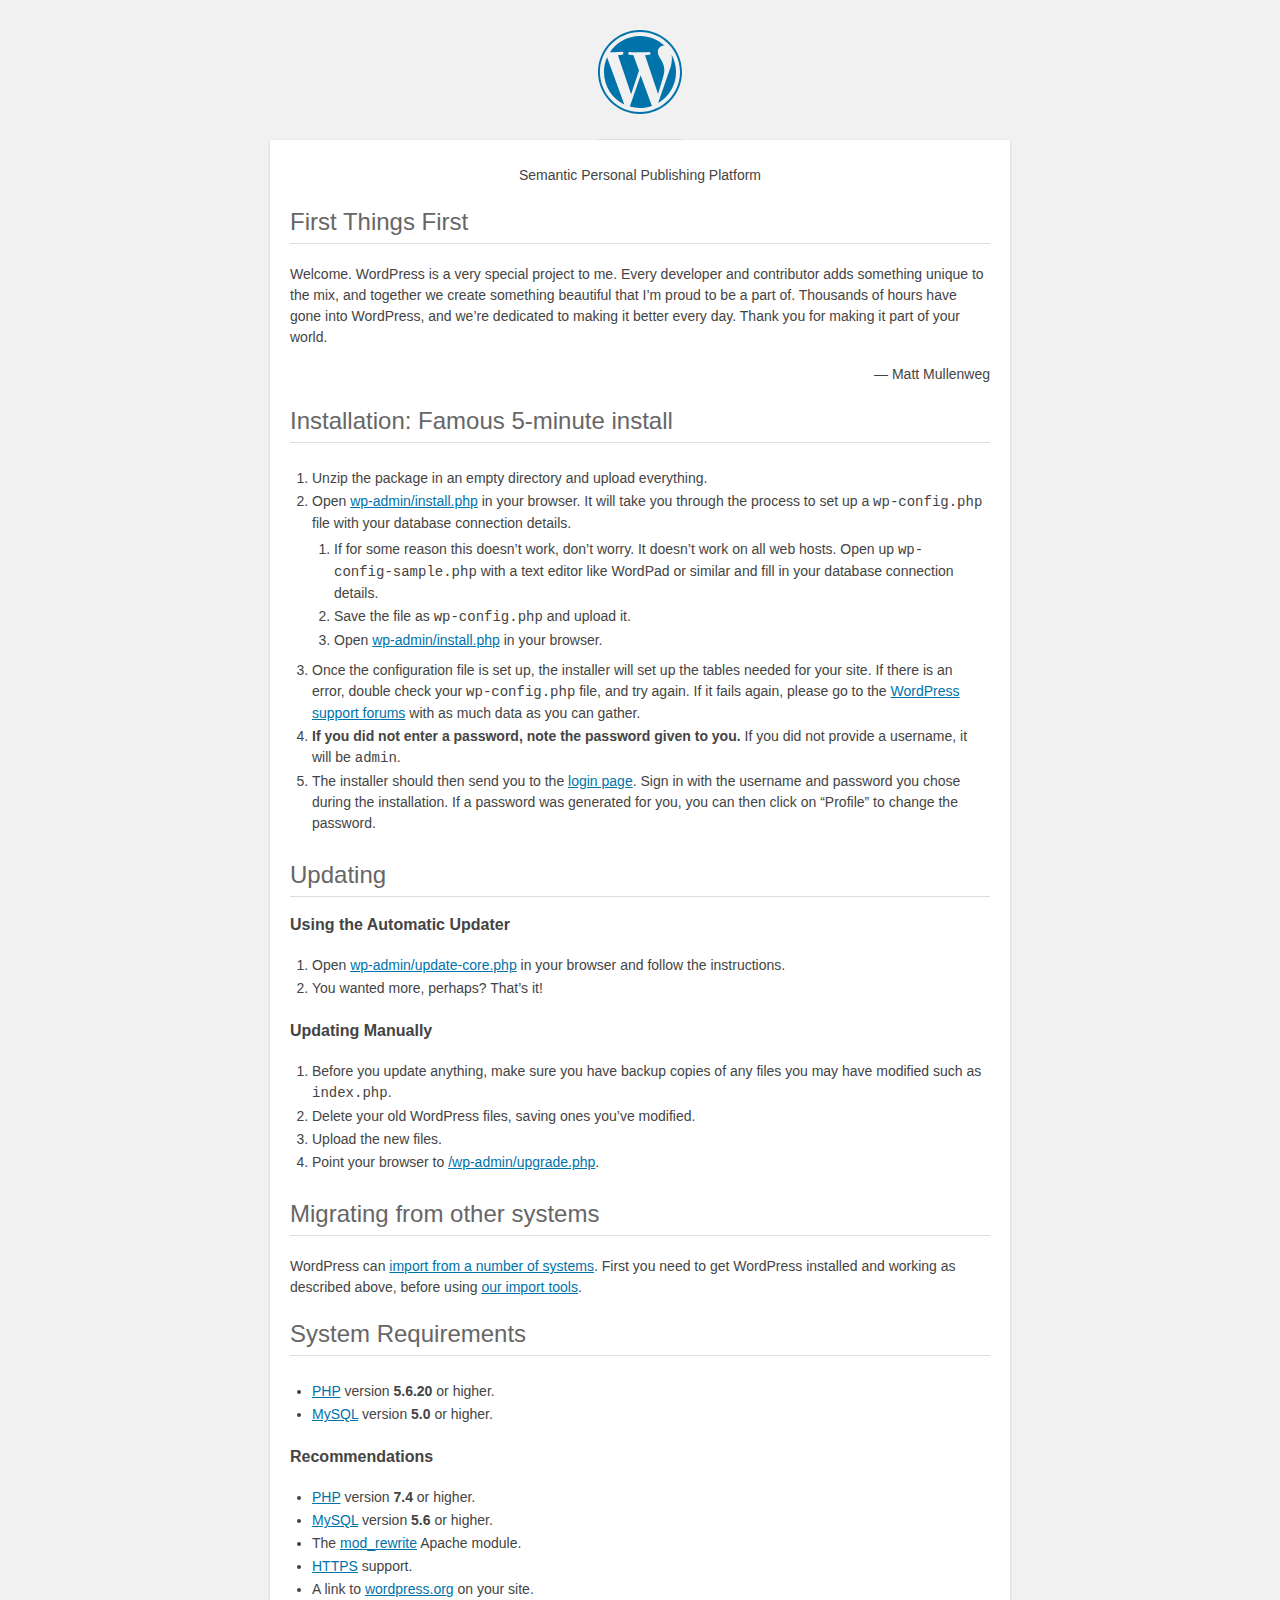
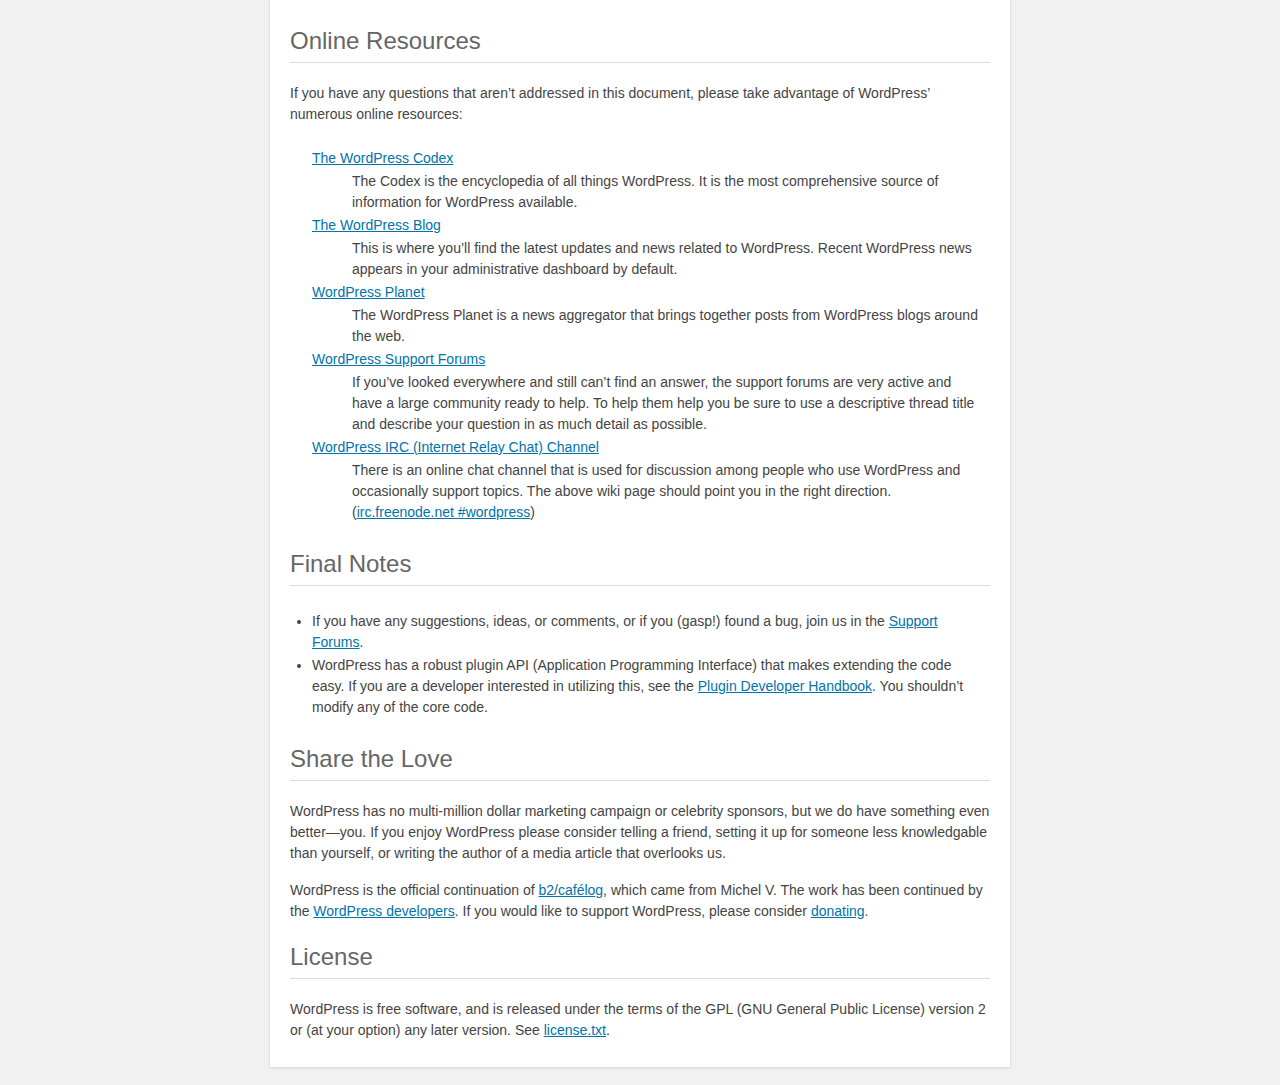
<file: wp/wordpress/readme.html>
<!DOCTYPE html>
<html lang="en">
<head>
	<meta name="viewport" content="width=device-width" />
	<meta http-equiv="Content-Type" content="text/html; charset=utf-8" />
	<title>WordPress &#8250; ReadMe</title>
	<link rel="stylesheet" href="wp-admin/css/install.css?ver=20100228" type="text/css" />
</head>
<body>
<h1 id="logo">
	<a href="https://wordpress.org/"><img alt="WordPress" src="wp-admin/images/wordpress-logo.png" /></a>
</h1>
<p style="text-align: center">Semantic Personal Publishing Platform</p>

<h2>First Things First</h2>
<p>Welcome. WordPress is a very special project to me. Every developer and contributor adds something unique to the mix, and together we create something beautiful that I&#8217;m proud to be a part of. Thousands of hours have gone into WordPress, and we&#8217;re dedicated to making it better every day. Thank you for making it part of your world.</p>
<p style="text-align: right">&#8212; Matt Mullenweg</p>

<h2>Installation: Famous 5-minute install</h2>
<ol>
	<li>Unzip the package in an empty directory and upload everything.</li>
	<li>Open <span class="file"><a href="wp-admin/install.php">wp-admin/install.php</a></span> in your browser. It will take you through the process to set up a <code>wp-config.php</code> file with your database connection details.
		<ol>
			<li>If for some reason this doesn&#8217;t work, don&#8217;t worry. It doesn&#8217;t work on all web hosts. Open up <code>wp-config-sample.php</code> with a text editor like WordPad or similar and fill in your database connection details.</li>
			<li>Save the file as <code>wp-config.php</code> and upload it.</li>
			<li>Open <span class="file"><a href="wp-admin/install.php">wp-admin/install.php</a></span> in your browser.</li>
		</ol>
	</li>
	<li>Once the configuration file is set up, the installer will set up the tables needed for your site. If there is an error, double check your <code>wp-config.php</code> file, and try again. If it fails again, please go to the <a href="https://wordpress.org/support/forums/">WordPress support forums</a> with as much data as you can gather.</li>
	<li><strong>If you did not enter a password, note the password given to you.</strong> If you did not provide a username, it will be <code>admin</code>.</li>
	<li>The installer should then send you to the <a href="wp-login.php">login page</a>. Sign in with the username and password you chose during the installation. If a password was generated for you, you can then click on &#8220;Profile&#8221; to change the password.</li>
</ol>

<h2>Updating</h2>
<h3>Using the Automatic Updater</h3>
<ol>
	<li>Open <span class="file"><a href="wp-admin/update-core.php">wp-admin/update-core.php</a></span> in your browser and follow the instructions.</li>
	<li>You wanted more, perhaps? That&#8217;s it!</li>
</ol>

<h3>Updating Manually</h3>
<ol>
	<li>Before you update anything, make sure you have backup copies of any files you may have modified such as <code>index.php</code>.</li>
	<li>Delete your old WordPress files, saving ones you&#8217;ve modified.</li>
	<li>Upload the new files.</li>
	<li>Point your browser to <span class="file"><a href="wp-admin/upgrade.php">/wp-admin/upgrade.php</a>.</span></li>
</ol>

<h2>Migrating from other systems</h2>
<p>WordPress can <a href="https://wordpress.org/support/article/importing-content/">import from a number of systems</a>. First you need to get WordPress installed and working as described above, before using <a href="wp-admin/import.php">our import tools</a>.</p>

<h2>System Requirements</h2>
<ul>
	<li><a href="https://secure.php.net/">PHP</a> version <strong>5.6.20</strong> or higher.</li>
	<li><a href="https://www.mysql.com/">MySQL</a> version <strong>5.0</strong> or higher.</li>
</ul>

<h3>Recommendations</h3>
<ul>
	<li><a href="https://secure.php.net/">PHP</a> version <strong>7.4</strong> or higher.</li>
	<li><a href="https://www.mysql.com/">MySQL</a> version <strong>5.6</strong> or higher.</li>
	<li>The <a href="https://httpd.apache.org/docs/2.2/mod/mod_rewrite.html">mod_rewrite</a> Apache module.</li>
	<li><a href="https://wordpress.org/news/2016/12/moving-toward-ssl/">HTTPS</a> support.</li>
	<li>A link to <a href="https://wordpress.org/">wordpress.org</a> on your site.</li>
</ul>

<h2>Online Resources</h2>
<p>If you have any questions that aren&#8217;t addressed in this document, please take advantage of WordPress&#8217; numerous online resources:</p>
<dl>
	<dt><a href="https://codex.wordpress.org/">The WordPress Codex</a></dt>
		<dd>The Codex is the encyclopedia of all things WordPress. It is the most comprehensive source of information for WordPress available.</dd>
	<dt><a href="https://wordpress.org/news/">The WordPress Blog</a></dt>
		<dd>This is where you&#8217;ll find the latest updates and news related to WordPress. Recent WordPress news appears in your administrative dashboard by default.</dd>
	<dt><a href="https://planet.wordpress.org/">WordPress Planet</a></dt>
		<dd>The WordPress Planet is a news aggregator that brings together posts from WordPress blogs around the web.</dd>
	<dt><a href="https://wordpress.org/support/forums/">WordPress Support Forums</a></dt>
		<dd>If you&#8217;ve looked everywhere and still can&#8217;t find an answer, the support forums are very active and have a large community ready to help. To help them help you be sure to use a descriptive thread title and describe your question in as much detail as possible.</dd>
	<dt><a href="https://codex.wordpress.org/IRC">WordPress <abbr>IRC</abbr> (Internet Relay Chat) Channel</a></dt>
		<dd>There is an online chat channel that is used for discussion among people who use WordPress and occasionally support topics. The above wiki page should point you in the right direction. (<a href="irc://irc.freenode.net/wordpress">irc.freenode.net #wordpress</a>)</dd>
</dl>

<h2>Final Notes</h2>
<ul>
	<li>If you have any suggestions, ideas, or comments, or if you (gasp!) found a bug, join us in the <a href="https://wordpress.org/support/forums/">Support Forums</a>.</li>
	<li>WordPress has a robust plugin <abbr>API</abbr> (Application Programming Interface) that makes extending the code easy. If you are a developer interested in utilizing this, see the <a href="https://developer.wordpress.org/plugins/">Plugin Developer Handbook</a>. You shouldn&#8217;t modify any of the core code.</li>
</ul>

<h2>Share the Love</h2>
<p>WordPress has no multi-million dollar marketing campaign or celebrity sponsors, but we do have something even better&#8212;you. If you enjoy WordPress please consider telling a friend, setting it up for someone less knowledgable than yourself, or writing the author of a media article that overlooks us.</p>

<p>WordPress is the official continuation of <a href="http://cafelog.com/">b2/caf&#233;log</a>, which came from Michel V. The work has been continued by the <a href="https://wordpress.org/about/">WordPress developers</a>. If you would like to support WordPress, please consider <a href="https://wordpress.org/donate/">donating</a>.</p>

<h2>License</h2>
<p>WordPress is free software, and is released under the terms of the <abbr>GPL</abbr> (GNU General Public License) version 2 or (at your option) any later version. See <a href="license.txt">license.txt</a>.</p>

</body>
</html>
</file>
<file: wp/wordpress/wp-admin/css/install.css>
html {
	background: #f1f1f1;
	margin: 0 20px;
}

body {
	background: #fff;
	color: #444;
	font-family: -apple-system, BlinkMacSystemFont, "Segoe UI", Roboto, Oxygen-Sans, Ubuntu, Cantarell, "Helvetica Neue", sans-serif;
	margin: 140px auto 25px;
	padding: 20px 20px 10px 20px;
	max-width: 700px;
	-webkit-font-smoothing: subpixel-antialiased;
	box-shadow: 0 1px 3px rgba(0, 0, 0, 0.13);
}

a {
	color: #0073aa;
}

a:hover,
a:active {
	color: #006799;
}

a:focus {
	color: #124964;
	box-shadow:
		0 0 0 1px #5b9dd9,
		0 0 2px 1px rgba(30, 140, 190, 0.8);
}

h1, h2 {
	border-bottom: 1px solid #ddd;
	clear: both;
	color: #666;
	font-size: 24px;
	padding: 0;
	padding-bottom: 7px;
	font-weight: 400;
}

h3 {
	font-size: 16px;
}

p, li, dd, dt {
	padding-bottom: 2px;
	font-size: 14px;
	line-height: 1.5;
}

code, .code {
	font-family: Consolas, Monaco, monospace;
}

ul, ol, dl {
	padding: 5px 5px 5px 22px;
}

a img {
	border: 0
}
abbr {
	border: 0;
	font-variant: normal;
}

fieldset {
	border: 0;
	padding: 0;
	margin: 0;
}

label {
	cursor: pointer;
}

#logo {
	margin: -130px auto 25px;
	padding: 0 0 25px 0;
	width: 84px;
	height: 84px;
	overflow: hidden;
	background-image: url(../images/w-logo-blue.png?ver=20131202);
	background-image: none, url(../images/wordpress-logo.svg?ver=20131107);
	background-size: 84px;
	background-position: center top;
	background-repeat: no-repeat;
	color: #444; /* same as login.css */
	font-size: 20px;
	font-weight: 400;
	line-height: 1.3em;
	text-decoration: none;
	text-align: center;
	text-indent: -9999px;
	outline: none;
}

.step {
	margin: 20px 0 15px;
}
.step, th {
	text-align: left;
	padding: 0;
}
.language-chooser.wp-core-ui .step .button.button-large {
	font-size: 14px;
}
textarea {
	border: 1px solid #ddd;
	font-family: -apple-system, BlinkMacSystemFont, "Segoe UI", Roboto, Oxygen-Sans, Ubuntu, Cantarell, "Helvetica Neue", sans-serif;
	width: 100%;
	box-sizing: border-box;
}

.form-table {
	border-collapse: collapse;
	margin-top: 1em;
	width: 100%;
}

.form-table td {
	margin-bottom: 9px;
	padding: 10px 20px 10px 0;
	font-size: 14px;
	vertical-align: top
}

.form-table th {
	font-size: 14px;
	text-align: left;
	padding: 10px 20px 10px 0;
	width: 140px;
	vertical-align: top;
}

.form-table code {
	line-height: 1.28571428;
	font-size: 14px;
}

.form-table p {
	margin: 4px 0 0 0;
	font-size: 11px;
}

.form-table input {
	line-height: 1.33333333;
	font-size: 15px;
	padding: 3px 5px;
	border: 1px solid #ddd;
	box-shadow: inset 0 1px 2px rgba(0, 0, 0, 0.07);
}

input,
submit {
	font-family: -apple-system, BlinkMacSystemFont, "Segoe UI", Roboto, Oxygen-Sans, Ubuntu, Cantarell, "Helvetica Neue", sans-serif;
}

.form-table input[type=text],
.form-table input[type=email],
.form-table input[type=url],
.form-table input[type=password],
#pass-strength-result {
	width: 218px;
}

.form-table th p {
	font-weight: 400;
}

.form-table.install-success th,
.form-table.install-success td {
	vertical-align: middle;
	padding: 16px 20px 16px 0;
}

.form-table.install-success td p {
	margin: 0;
	font-size: 14px;
}

.form-table.install-success td code {
	margin: 0;
	font-size: 18px;
}

#error-page {
	margin-top: 50px;
}

#error-page p {
	font-size: 14px;
	line-height: 1.28571428;
	margin: 25px 0 20px;
}

#error-page code, .code {
	font-family: Consolas, Monaco, monospace;
}

.message {
	border-left: 4px solid #dc3232;
	padding: .7em .6em;
	background-color: #fbeaea;
}

/* rtl:ignore */
#dbname,
#uname,
#pwd,
#dbhost,
#prefix,
#user_login,
#admin_email,
#pass1,
#pass2 {
	direction: ltr;
}


/* localization */
body.rtl,
.rtl textarea,
.rtl input,
.rtl submit {
	font-family: Tahoma, sans-serif;
}

:lang(he-il) body.rtl,
:lang(he-il) .rtl textarea,
:lang(he-il) .rtl input,
:lang(he-il) .rtl submit {
	font-family: Arial, sans-serif;
}

@media only screen and (max-width: 799px) {
	body {
		margin-top: 115px;
	}
	#logo a {
		margin: -125px auto 30px;
	}
}

@media screen and (max-width: 782px) {

	.form-table {
		margin-top: 0;
	}

	.form-table th,
	.form-table td {
		display: block;
		width: auto;
		vertical-align: middle;
	}

	.form-table th {
		padding: 20px 0 0;
	}

	.form-table td {
		padding: 5px 0;
		border: 0;
		margin: 0;
	}

	textarea,
	input {
		font-size: 16px;
	}

	.form-table td input[type="text"],
	.form-table td input[type="email"],
	.form-table td input[type="url"],
	.form-table td input[type="password"],
	.form-table td select,
	.form-table td textarea,
	.form-table span.description {
		width: 100%;
		font-size: 16px;
		line-height: 1.5;
		padding: 7px 10px;
		display: block;
		max-width: none;
		box-sizing: border-box;
	}

	.wp-pwd #pass1 {
		padding-right: 50px;
	}

	.wp-pwd .button.wp-hide-pw {
		right: 0;
	}

	#pass-strength-result {
		width: 100%;
	}
}

body.language-chooser {
	max-width: 300px;
}

.language-chooser select {
	padding: 8px;
	width: 100%;
	display: block;
	border: 1px solid #ddd;
	background: #fff;
	color: #32373c;
	font-size: 16px;
	font-family: Arial, sans-serif;
	font-weight: 400;
}

.language-chooser select:focus {
	color: #32373c;
}

.language-chooser select option:hover,
.language-chooser select option:focus {
	color: #016087;
}

.language-chooser p {
	text-align: right;
}

.screen-reader-input,
.screen-reader-text {
	border: 0;
	clip: rect(1px, 1px, 1px, 1px);
	-webkit-clip-path: inset(50%);
	clip-path: inset(50%);
	height: 1px;
	margin: -1px;
	overflow: hidden;
	padding: 0;
	position: absolute;
	width: 1px;
	word-wrap: normal !important;
}

.spinner {
	background: url(../images/spinner.gif) no-repeat;
	background-size: 20px 20px;
	visibility: hidden;
	opacity: 0.7;
	filter: alpha(opacity=70);
	width: 20px;
	height: 20px;
	margin: 2px 5px 0;
}

.step .spinner {
	display: inline-block;
	vertical-align: middle;
	margin-right: 15px;
}

.button.hide-if-no-js,
.hide-if-no-js {
	display: none;
}

/**
 * HiDPI Displays
 */
@media print,
  (-webkit-min-device-pixel-ratio: 1.25),
  (min-resolution: 120dpi) {

	.spinner {
		background-image: url(../images/spinner-2x.gif);
	}

}
</file>
